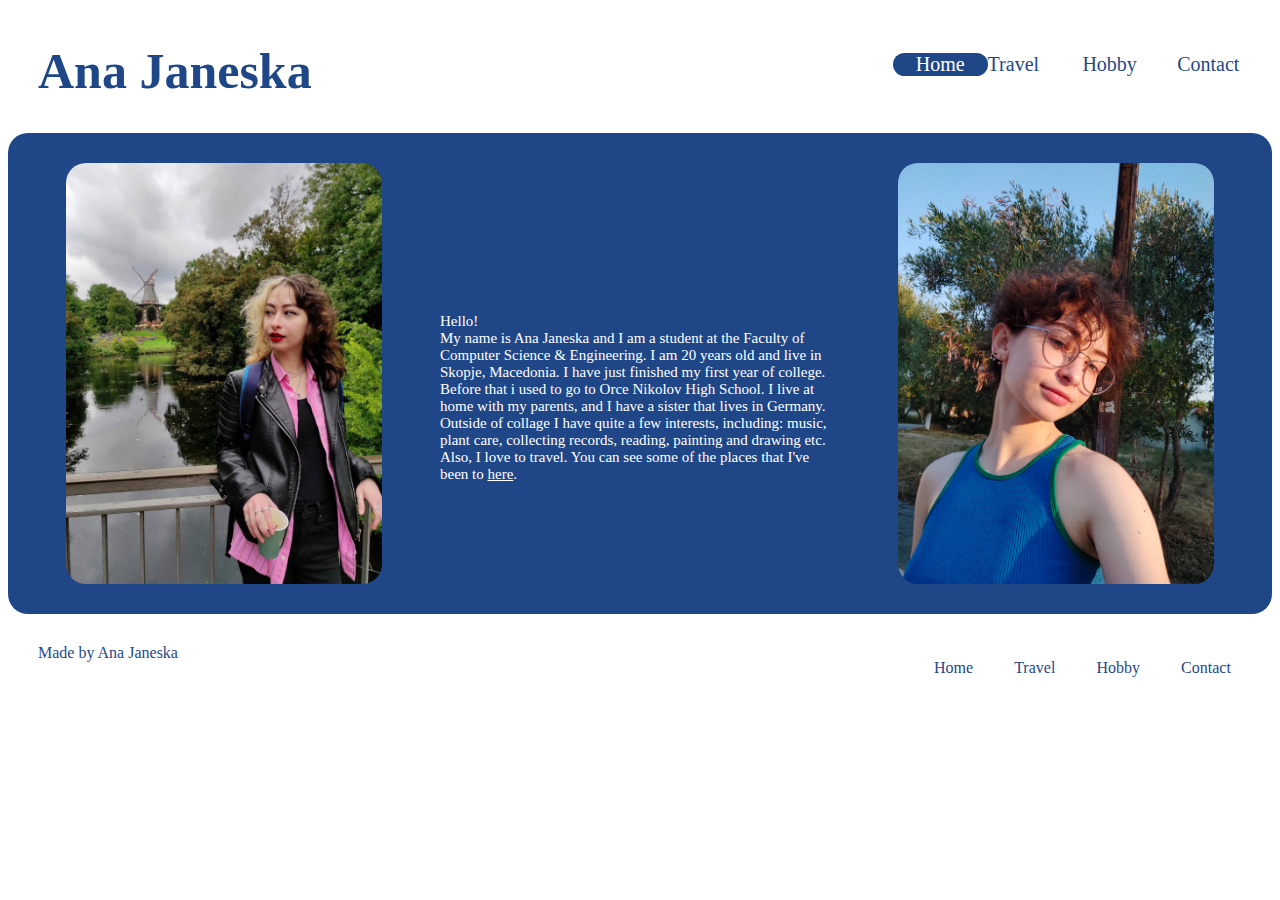
<file: index.html>
<!DOCTYPE html>
<html lang="en">
<head>
    <meta charset="UTF-8">
    <link rel="stylesheet" href="main.css">
    <title>Biografija</title>
</head>
<body>
        <header>
           <h1 class="ime">Ana Janeska</h1>

            <nav>
                <a class="current" href="index.html">Home</a>
                <a href="Travel.html">Travel</a>
                <a href="Hobby.html">Hobby</a>
                <a href="Contact.html">Contact</a>
            </nav>
        </header>
<div id="main" class="strana1">

        <img id="slika3" src="sliki/slika_ana_3.jpg">
        <p class="paragraph">
            Hello!<br> My name is Ana Janeska and I am a student at the Faculty of Computer Science & Engineering.
            I am 20 years old and live in Skopje, Macedonia. I have just finished my first year of college. Before that i used
            to go to Orce Nikolov High School. I live at home with my parents, and I have a sister that lives in Germany.
            Outside of collage I have quite a few interests, including: music, plant care, collecting records, reading, painting and drawing etc.
            Also, I love to travel. You can see some of the places that I've been to <a href="Travel.html">here</a>.


        </p>

    <img id="slika1" src="sliki/slika_ana_1.jpg">
</div>
        <footer>
        <p>Made by Ana Janeska</p>
            <nav>
                <a href="index.html">Home</a>
                <a href="Travel.html">Travel</a>
                <a href="Hobby.html">Hobby</a>
                <a href="Contact.html">Contact</a>
            </nav>
        </footer>
</body>
</html>
</file>
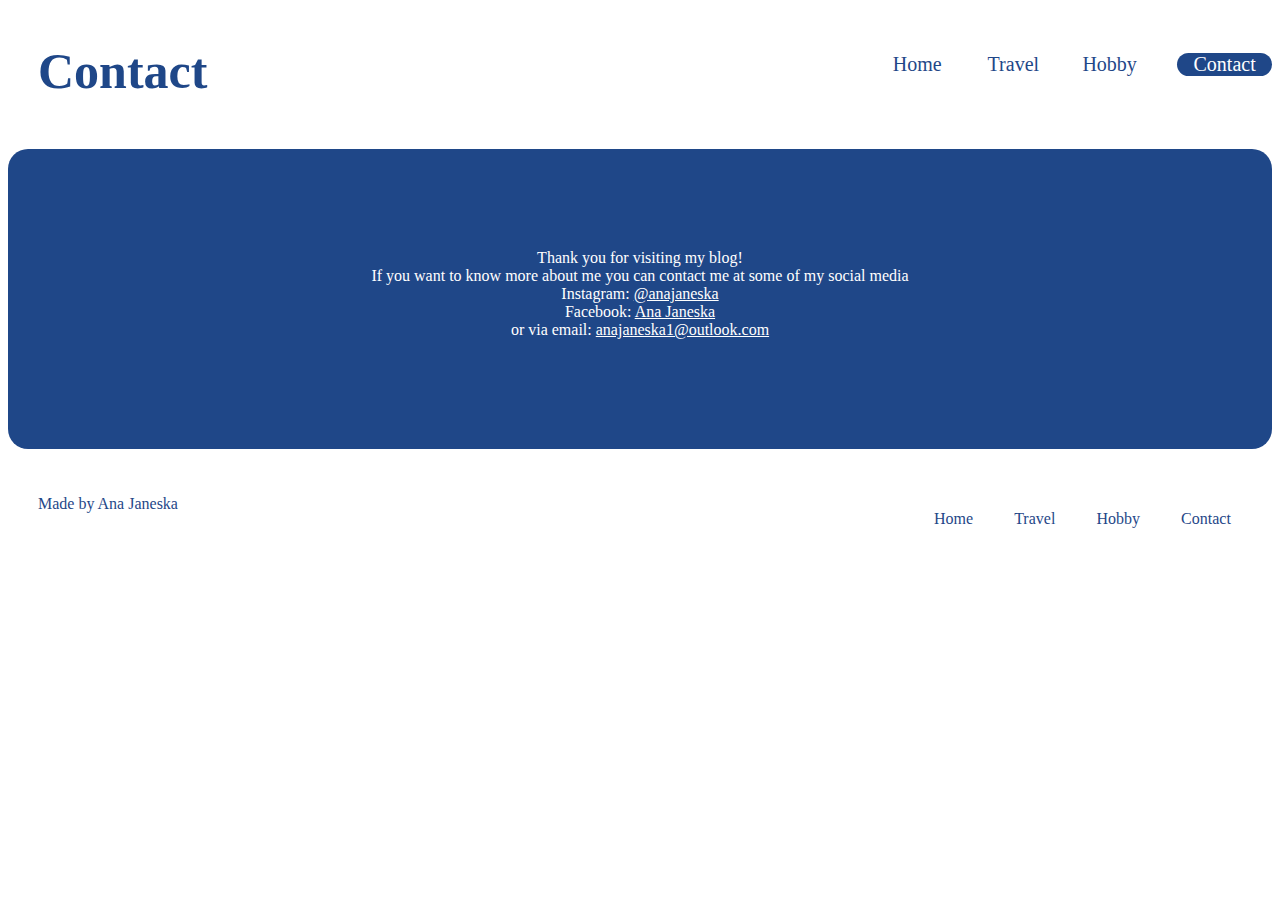
<file: Contact.html>
<!DOCTYPE html>
<html lang="en">
<head>
    <meta charset="UTF-8">
    <link rel="stylesheet" href="main.css">
    <title>Kontakt</title>
</head>
<body>
<header>
    <h1 class="ime">Contact</h1>

    <nav>
        <a  href="index.html">Home</a>
        <a href="Travel.html">Travel</a>
        <a href="Hobby.html">Hobby</a>
        <a class="current" href="Contact.html">Contact</a>
    </nav>
</header>
<div id="main">
<p class="paragraph1">
    Thank you for visiting my blog! <br>
    If you want to know more about me you can contact me at some of my social media
    <br>
    Instagram: <a href="https://www.instagram.com/anajaneska/" target="_blank">@anajaneska</a> <br>
    Facebook: <a href="https://www.facebook.com/ana.janeska.9" target="_blank">Ana Janeska</a> <br>
    or via email:
    <a href="mailto:anajaneska1@outlook.com">anajaneska1@outlook.com</a>
</p>
</div>
<footer>
    <p>Made by Ana Janeska</p>
    <nav>
        <a href="index.html">Home</a>
        <a href="Travel.html">Travel</a>
        <a href="Hobby.html">Hobby</a>
        <a href="Contact.html">Contact</a>
    </nav>
</footer>
</body>
</html>
</file>
<file: main.css>
header{
    background-color: white;
}

.ime{
    color: #1F4788;
    font-size: 50px;
    display: inline-block;
    margin-left: 30px;
}
#main{
    background-color: #1F4788;
    border-radius: 20px;
}
header nav{
    float:right;
    display: flex;
    justify-content: space-evenly;
    width: 30%;
    padding-top: 45px;
}

header nav a{
    color: #1F4788;
    text-decoration: none;
    font-size: 20px;
    flex:1;
}
header nav .current{
    background-color: #1F4788;
    color:white;
    border-radius: 20px;
    text-align: center;
}
#slika3{
    width: 25%;
    border-radius: 20px;
    margin: 30px;
}
.paragraph{
    color: white;
    font-size: 15px;
    float: right;
    display: inline;
    width: 400px;
    margin-top: 30px;
    padding-top: 150px;
}
.paragraph a{
    color: white;
}
.prvo{
    display: flex;
}
footer{
    background-color: white;
}
footer nav{
    float:right;
    display: flex;
    justify-content: space-evenly;
    width: 30%;
    padding-top: 45px;
}
footer nav a{
    color: #1F4788;
    text-decoration: none;

}
footer p{
    display: inline-block;
    margin: 30px;
    color: #1F4788;
}
a:hover{
    opacity: 60%;
}
.images{
    display: flex;
    flex-direction: row;
    justify-content: space-evenly;
}
.images .travelSliki{
    margin:20px;
    width: 15%;
    border-radius: 20px;
}
.images .hobbySliki{
    margin:20px;

   width: 15%;
    border-radius: 20px;
}

h3{
    color: white;
    text-align: center;
}
body{
    font-family: Georgia;
}
#slika1{
    width: 25%;
    border-radius: 20px;
    margin: 30px;
    float: right;
    display: inline-block;
}
.strana1{
    display: flex;
    justify-content: space-evenly;
}
.paragraph1{
    color: white;
    text-align: center;
    height: 300px;
    padding-top: 100px;
    box-sizing: border-box;
}
.paragraph1 a{
    color:white;
}
</file>
